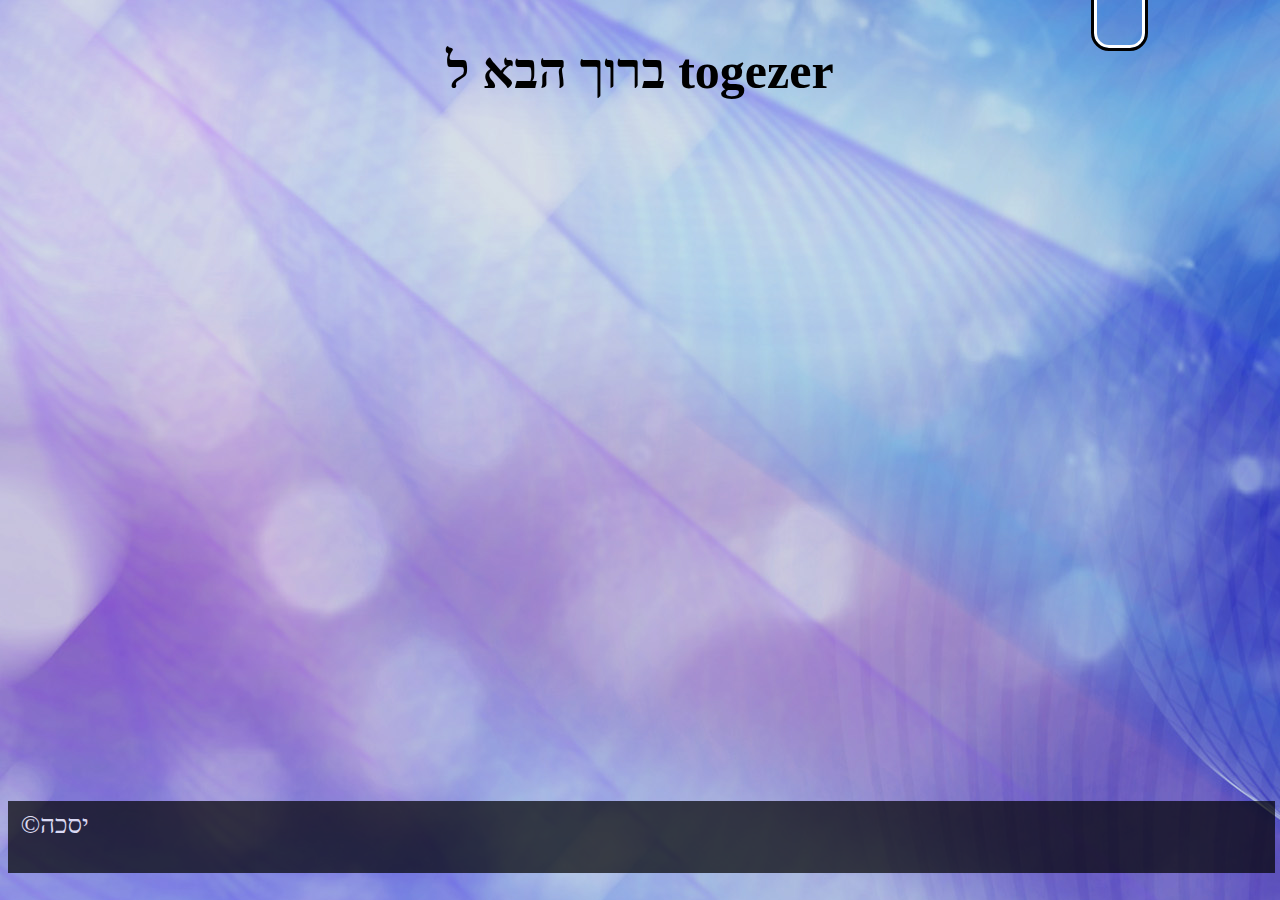
<file: index.html>
﻿<!DOCTYPE html>
<html>
<head>
    <meta charset="utf-8" />
    <link href="StyleSheet.css" rel="stylesheet" />
    <script src="JavaScript.js" type="text/javascript"></script>
    <title></title>
</head>
<body class="bodyh">
    <div id="warpper">
        <nav id="BoardMenu" onmouseleave="closeNav()">
            <div id="openBoardMenu" onmouseover="openNav()"></div>
            <a href="play.html" onclick="neww()">משחק חדש</a>
            <a href="play.html" onclick="prevv()">המשך משחק </a>
            <a href="instration.html">הוראות משחק</a>
            <label onclick="showRadio()">בחר רמה</label>
            <div id="levels">
                <label for="level1">מתחיל</label>
                <input type="radio" id="level1" name="level" value="מתחיל" onclick="levell1()" /><br />
                <label for="level2">מתקדם</label>
                <input type="radio" id="level2" name="level" value="מתקדם" onclick="levell2()" />
            </div>
        </nav>
    </div>
    <h1>ברוך הבא ל togezer</h1>
    <footer>
        <div id="footer">&copy;יסכה</div>
    </footer>
</body>
</html>
</file>
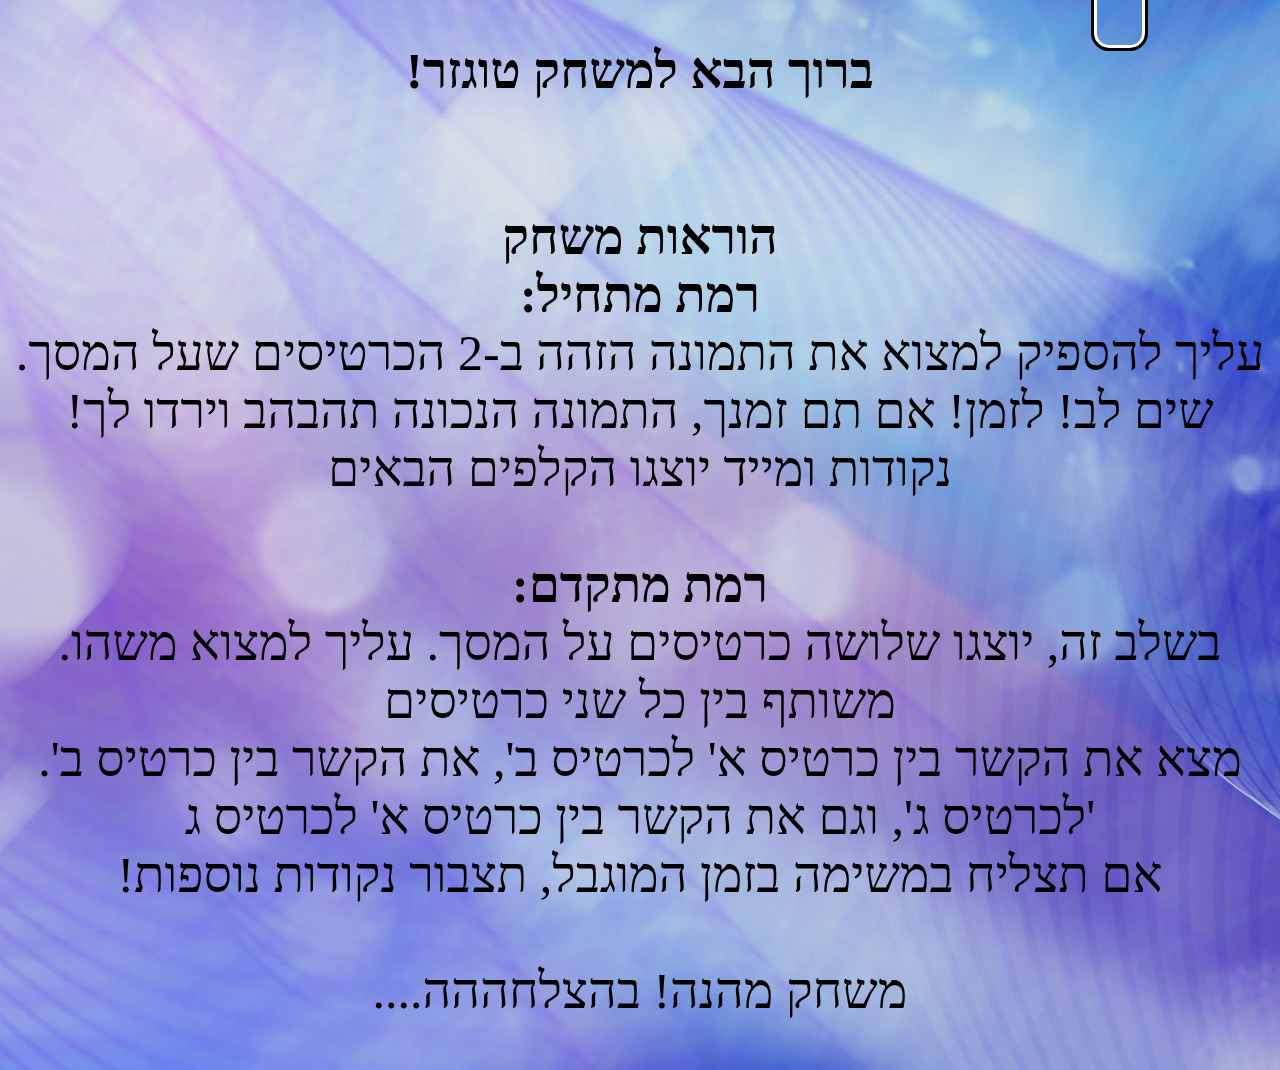
<file: instration.html>
﻿<!DOCTYPE html>
<html>
<head>
    <meta charset="utf-8" />
    <link href="StyleSheet.css" rel="stylesheet" />
    <script src="JavaScript.js"></script>
    <title></title>
</head>
<body class="bodyh"  >
    <div id="warpper">
        <nav id="BoardMenu" onmouseleave="closeNav()">
            <div id="openBoardMenu" onmouseover="openNav()"></div>
            <a href="play.html" onclick="neww()">משחק חדש</a>
            <a href="play.html" onclick="prevv()">המשך משחק </a>
            <a href="instration.html">הוראות משחק</a>
            <label onclick="showRadio()">בחר רמה</label>
            <div id="levels">
                <label for="level1">מתחיל</label>
                <input type="radio" id="level1" name="level" value="מתחיל" onclick="levell1()" /><br />
                <label for="level2">מתקדם</label>
                <input type="radio" id="level2" name="level" value="מתקדם" onclick="levell2()" />
            </div>
        </nav>
    </div>
<h1>!ברוך הבא למשחק טוגזר</h1>
    <p style="text-align:center">
        <br /><b>הוראות משחק</b>   <br />
        <b>:רמת מתחיל</b><br />
        .עליך להספיק למצוא את התמונה הזהה ב-2 הכרטיסים שעל המסך <br />
        !שים לב! לזמן! אם תם זמנך, התמונה הנכונה תהבהב וירדו לך נקודות ומייד יוצגו הקלפים הבאים <br /><br />
        
        <b>:רמת מתקדם</b><br />
        .בשלב זה, יוצגו שלושה כרטיסים על המסך. עליך למצוא משהו משותף בין כל שני כרטיסים<br />
        .מצא את הקשר בין כרטיס א' לכרטיס ב', את הקשר בין כרטיס ב' לכרטיס ג', וגם את הקשר בין כרטיס א' לכרטיס ג'<br />
        !אם תצליח במשימה בזמן המוגבל, תצבור נקודות נוספות<br /><br />
        
       ....משחק מהנה! בהצלחההה <br />
    </p>
</body>
</html>
</file>
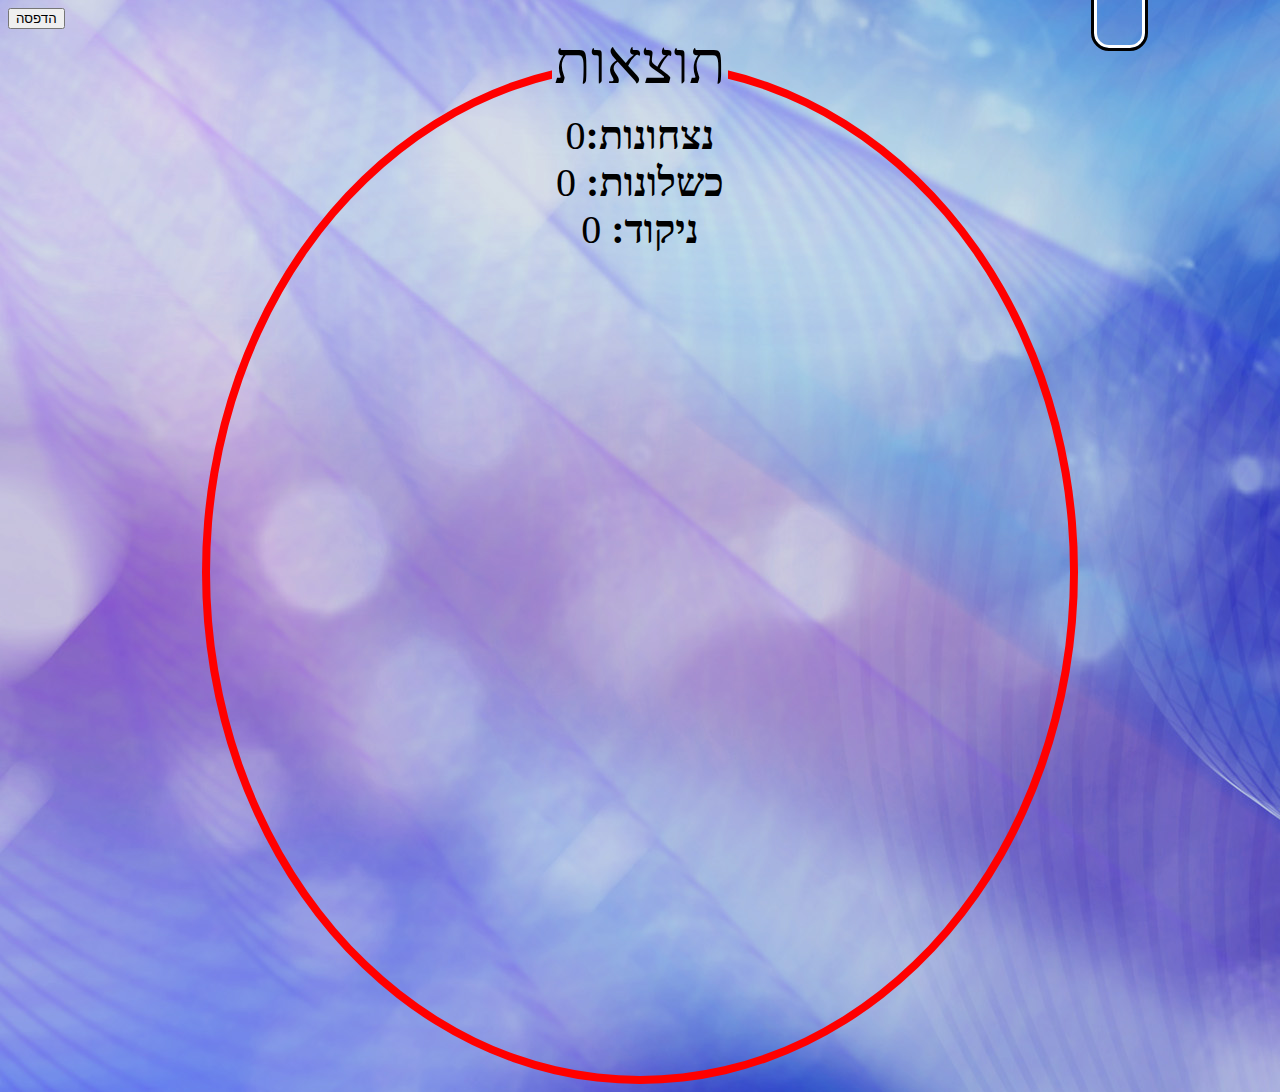
<file: result.html>
﻿<!DOCTYPE html>

<html >
<head>
    <meta charset="utf-8" />
    <link href="StyleSheet.css" rel="stylesheet" />
    <script src="JavaScript.js" ></script>
    <title></title>
</head>
<body class="bodyh" onpageshow="res()">
    <div id="warpper">
        <nav id="BoardMenu" onmouseleave="closeNav()">
            <div id="openBoardMenu" onmouseover="openNav()"></div>
            <a href="play.html" onclick="neww()">משחק חדש</a>
            <a href="play.html" onclick="prevv()">המשך משחק </a>
            <a href="instration.html">הוראות משחק</a>
            <label onclick="showRadio()">בחר רמה</label>
            <div id="levels">
                <label for="level1">מתחיל</label>
                <input type="radio" id="level1" name="level" value="מתחיל" onclick="levell1()" /><br />
                <label for="level2">מתקדם</label>
                <input type="radio" id="level2" name="level" value="מתקדם" onclick="levell2()" />
            </div>
        </nav>
    </div>
    <div>
        <button onclick="window.print()">הדפסה</button>
        <fieldset id="fieldest1" style="width:800px; height:1000px; text-align:center;">
            <legend id="resultFile">תוצאות</legend>
            <div id="score">
                <!--<label id="alll"> <b>משחקים ששוחקו:</b> </label><br />-->
                <label id="true"> <b>נצחונות:</b></label><br />
                <label id="false"> <b> כשלונות:</b> </label><br />
                <label id="together"> <b> ניקוד:</b> </label><br />
                <img id="grade" />
            </div>
        </fieldset>
    </div>
</body>
</html>
</file>
<file: StyleSheet.css>
﻿.bodyp {
    background-image: url('p/קיר אבנים אדומות.jpg');
  
}
.bodyh {
    background-image: url('p/GE102_350A.jpg');
}
#butp{
    height:20vw;
    width:20vw;
}
.container1 {
    display: grid;
    grid-template-columns:16vw 40vw 39vw;
    grid-template-rows: 60vh;
}
.container1Level2 {
    display: grid;
    grid-template-columns: 16vw 27vw 27vw 27vw;
    grid-template-rows: 60vh;
}
.container > div:first-child{
   grid-column-start:1;
   grid-column-end:8;
}
    .container > div:nth-child(2){
        grid-column-start: 8;
        grid-column-end: 17;
    }


.container2 {
    display: grid;
    grid-template-columns: 12vw 12vw 12vw 12vw 12vw 12vw 12vw 12vw;
    grid-template-rows:  18vh 18vh;

}
.container2 > div{
    height:15vh;
    width:12vW;
    
}
/*img{height:250px;
    width:250px;
}*/
.mystyle:hover,button:hover {
    cursor: pointer;
    opacity: 0.4;
}
h1 {
    text-align: center;
    font-size: 50px;
}
p{
    text-align:center;
    font-size:50px;
}
#pOrC {
    height: 50%;
    width: 60%;
    background-color: mediumpurple;
    border-radius: 30%;
    font-size: 200%;
    margin: 10% 10% 10% 20%;
}
#timer{

    border: 15px double mediumpurple;
    text-align: center;
    font-size: 600%;
    margin: 20% 20% 20% 20%;
    height: 25%;
    width: 50%;
    border-radius: 50%;
    color: red;
    background-color: black;
}
.score {
    height: 25%;
    width: 70%;
    font-size: 300%;
    background-color: white;
    margin: 20% 20% 20% 20%;
    border-radius: 20%;
    direction:rtl;
}
/*----------------------------------------------------------homepage*/
#warpper {
    height: 0vh;
    text-align: center;
    display: grid;
    grid-template-columns: 1fr auto 1fr;
    grid-template-rows: 1fr 33.3vw 0.5fr;
}
/*תפריטים*/
nav{
    border-left: 3.5px solid white;
    border-right: 3.5px solid white;
    border-bottom: 3.5px solid white;
    outline: solid;
    outline-color: white;
    background-color:mediumpurple;
    transition: 0.5s;
    position: fixed;
    height: 40vh;
    width: 25vh;
    /*overflow-y: hidden;*/
    right: 5vh;
    top: -41vh;
    /*z-index: 8;*/
}
/*#warpper > nav > div > label, #warpper > nav > div > input {
    font-size: 200%;

}*/

nav:hover {
    outline-color: black
}

div[id^=open] {
    position: fixed;
    transition: 0.5s;
    height: 5vh;
    width: 5vh;
    background-size: cover;
    z-index: 4;
    right: 15vh;
    top: 0vh;
    outline-color: black;
    outline: solid;
    border-left: 3.5px solid white;
    border-right: 3.5px solid white;
    border-bottom: 3.5px solid white;
    border-radius: 0px 0px 15px 15px;
}
div > label{
    font-size:200%;
}

nav > a, nav > label {
    text-decoration: none;
    font-size: 2.5vh;
    font-family: Tahoma;
    display: block;
    color: black;
    margin-block-end: 3vh;
    margin-block-start: 3vh
}

    a:hover, nav > label:hover,button:hover {
        color: white;
    }
#resultFile{
    text-align:center;
    font-size:60px;
}
#fieldest1 {
    font-size: 40px;
    border: 2px solid dashed;
    border: 8px solid red;
    border-radius: 50%;
    margin: 10px;
    font-style: initial;
    width: 500px;
    height: 400px;
    text-align: center;
    display: block;
    margin: auto;
}
#sound{
    visibility:hidden;
}
#music {
    border-radius: 50%;
    margin: -10% 20% 20% 25%;
}

footer {
    position: absolute;
    width: 99vw;
    height: 8vh;
    background-color: black;
    opacity: 0.7;
    bottom: 3vh;
}

    footer > div {
        font-family: 'Matura MT Script Capitals';
        font-size: 2vw;
        color: white;
        top: 1vh;
        position: absolute;
        left: 1vw;
        animation-name: Letters;
        animation-duration: 5s;
        animation-iteration-count: infinite;
        animation-direction: alternate;
        animation-delay: 0.5s;
        animation-timing-function: linear;
        animation-fill-mode: forwards;
    }

@keyframes Letters {
    0% {
        left: 1vw;
    }

    100% {
        left: 83vw;
    }
}
.maskV {
    background: url('p/V .png') no-repeat;
    -webkit-mask-image: linear-gradient(black, transparent);
    background-color: white;
    border-radius: 50%;
    animation: bb;
    animation-direction: alternate;
    animation-duration: 2s;
    animation-timing-function: ease-in-out;
    animation-iteration-count: 1;
}

.maskX {
    background: url('p/X.png') no-repeat;
    -webkit-mask-image: radial-gradient();
    background-color: white;
    border-radius: 50%;
    animation: aa;
    animation-duration: 2S;
    animation-iteration-count: 1;
    animation-direction: alternate;
}

@keyframes aa {
    25% {
        background-color: black;
    }

    50% {
        transform: rotate(360deg);
    }
}

#rr {
    width: 8px;
    border: 3px solid red;
}

@keyframes bb {
    0% {
        transform: scale(1);
    }

    100% {
        transform: scale(1.5);
    }
}
@media (max-width:900px){
    div > label {
        font-size: 100%;
    }
    #timer,.score{
        font-size:150%;
    }
    #music{
        height:15%;
        width:15%;
    }
    #pOrC {
        font-size: 100%;
    }
}
@media (max-height:900px) {
    div > label {
        font-size: 100%;
    }
}
</file>
